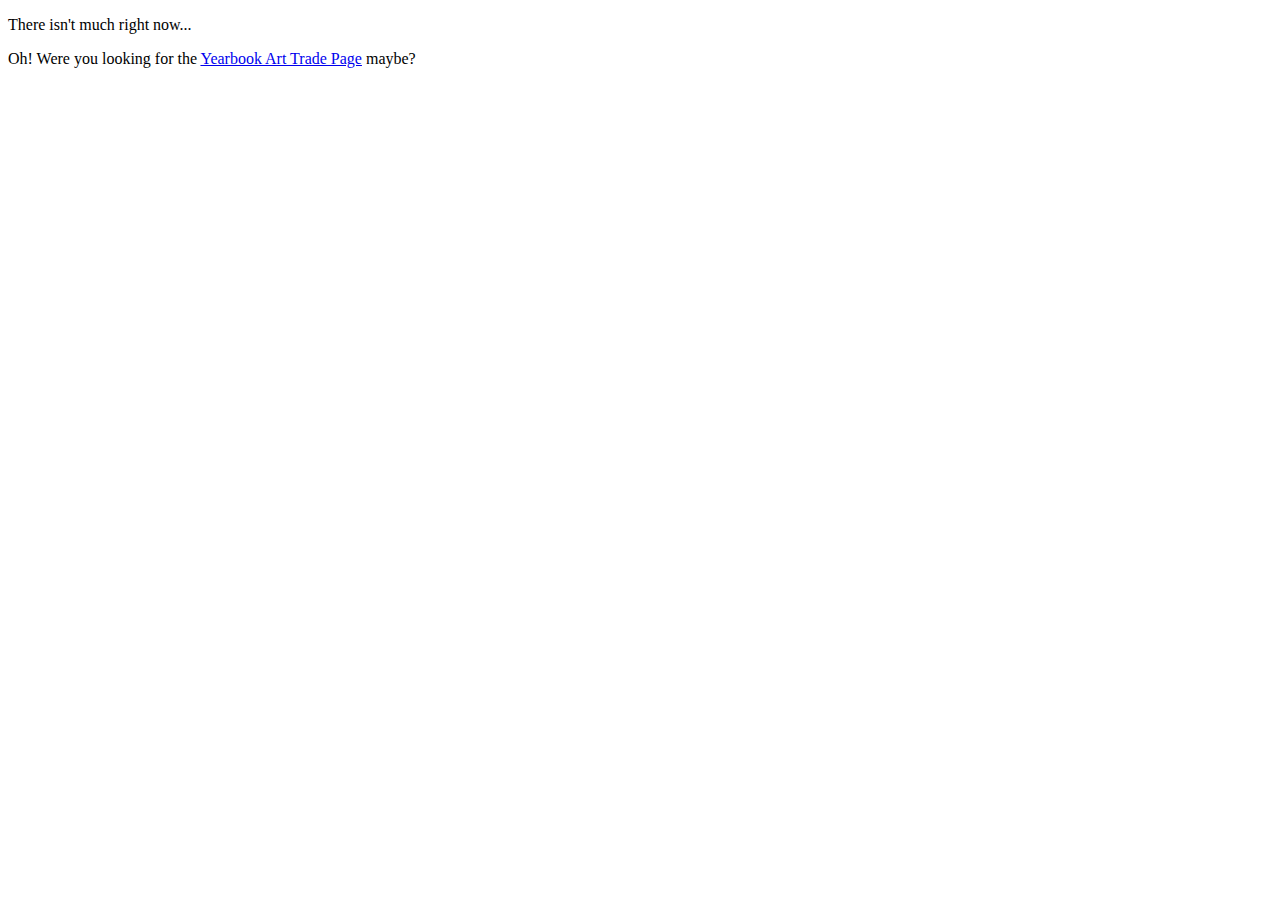
<file: index.html>
<!DOCTYPE html>
<html>
    <head>
        <meta charset="UTF-8" />
        <meta name="robots" content="nosnippet" />
        <title>Gemah Lazarus Hyaena</title>
    </head>
    <body>
        <p>There isn't much right now...</p>
        <p>Oh! Were you looking for the <a href="./yearbook/yearbook.html" rel="nofollow">Yearbook Art Trade Page</a> maybe?</p>
    </body>
</html>
</file>
